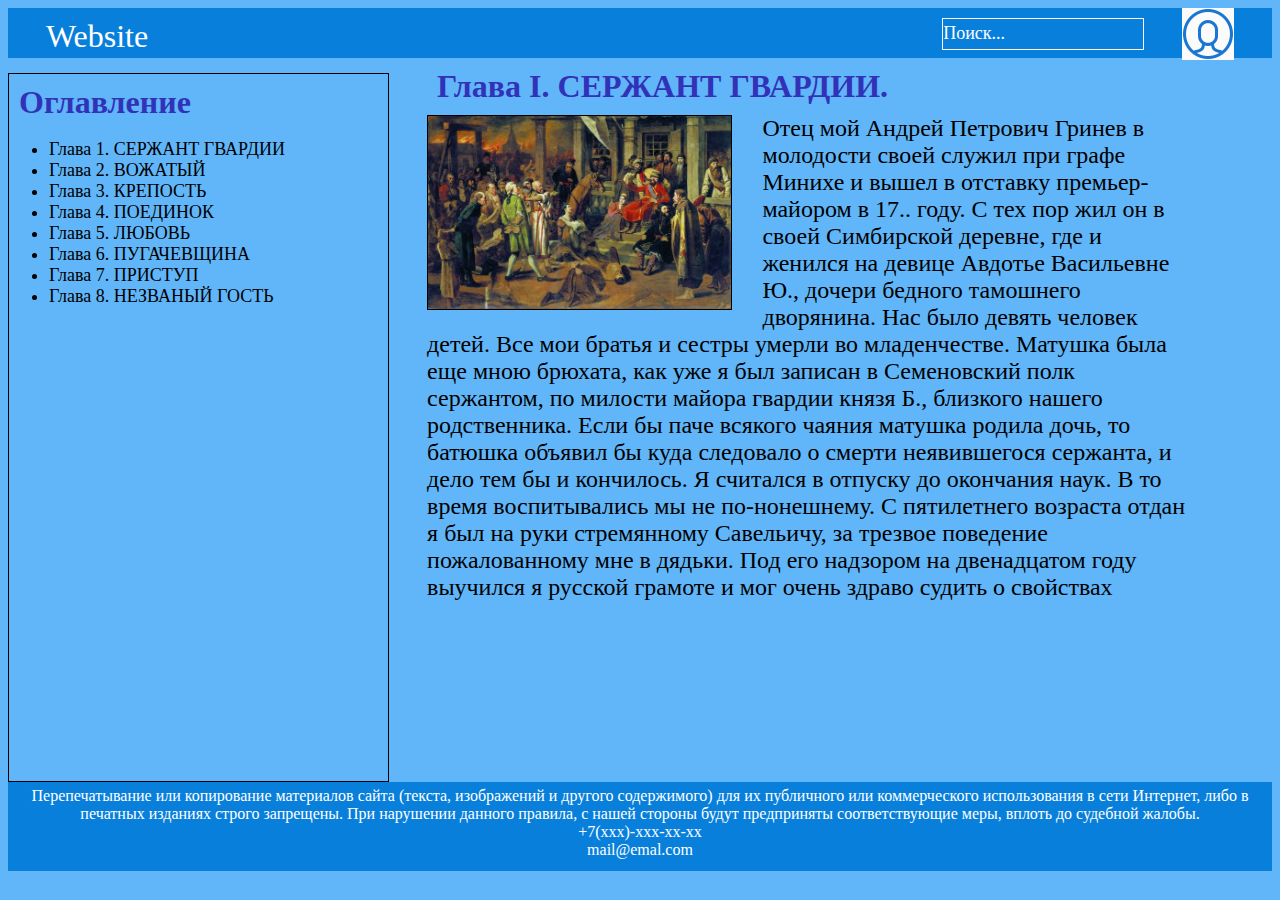
<file: index.html>
<html>
	<head>
	<link rel="stylesheet" type="text/css" href="stiles.css" />
		<title>
			Hello world
		</title>
	</head>
	
	<body style = "background-color: #60b6f9;">
		<div class = "header">
			<div class = "headertext">
				Website
			</div>
			
			<div class = "profileimage">
				<img src="profile.png" alt="profile.png" class = "picture"> 
			</div>
			
			<div class = "headerinfo">
				<p style = "margin-top: 4px;" >
					Поиск...
				</p>
			</div>
		</div>
		<div class = "linkblock">
			<p class = "t1">
				Оглавление
			</p>
			<ul class = "list">
				<li>Глава 1. СЕРЖАНТ ГВАРДИИ</li>
				<li>Глава 2. ВОЖАТЫЙ</li>
				<li>Глава 3. КРЕПОСТЬ</li>
				<li>Глава 4. ПОЕДИНОК</li>
				<li>Глава 5. ЛЮБОВЬ</li>
				<li>Глава 6. ПУГАЧЕВЩИНА</li>
				<li>Глава 7. ПРИСТУП</li>
				<li>Глава 8. НЕЗВАНЫЙ ГОСТЬ</li>
			</ul>
		</div>
		<div class = "mainblock">
			<div class = "t1">
				Глава I. СЕРЖАНТ ГВАРДИИ.
			</div>
			<div class = "right">
				<img src="img.jpg" alt="img.jpg" class = "left"> 
				Отец мой Андрей Петрович Гринев в молодости своей служил при графе Минихе и вышел в отставку премьер-майором в 17.. году. 
				С тех пор жил он в своей Симбирской деревне, где и женился на девице Авдотье Васильевне Ю., дочери бедного тамошнего дворянина. 
				Нас было девять человек детей. Все мои братья и сестры умерли во младенчестве. 
				Матушка была еще мною брюхата, как уже я был записан в Семеновский полк сержантом, по милости майора гвардии князя Б., близкого нашего родственника. 
				Если бы паче всякого чаяния матушка родила дочь, то батюшка объявил бы куда следовало о смерти неявившегося сержанта, и дело тем бы и кончилось. 
				Я считался в отпуску до окончания наук. В то время воспитывались мы не по-нонешнему. С пятилетнего возраста отдан я был на руки стремянному Савельичу, за трезвое поведение пожалованному мне в дядьки. 
				Под его надзором на двенадцатом году выучился я русской грамоте и мог очень здраво судить о свойствах
			</div>
		</div>
		
		<div class = "bottomblock">
			<p style = "margin-bottom: 0px; margin-top: 5px;">
			Перепечатывание или копирование материалов сайта (текста, изображений и другого содержимого) для их публичного или коммерческого использования в сети Интернет, либо в печатных изданиях строго запрещены. При нарушении данного правила, с нашей стороны будут предприняты соответствующие меры, вплоть до судебной жалобы.
			</p>
			<p style = "margin: 0px;">
				+7(xxx)-xxx-xx-xx
			</p>
			<p style = "margin-top: 0px; margin-bottom: 0px;">
				mail@emal.com
			</p>
		</div>
	</body>
</html>
</file>
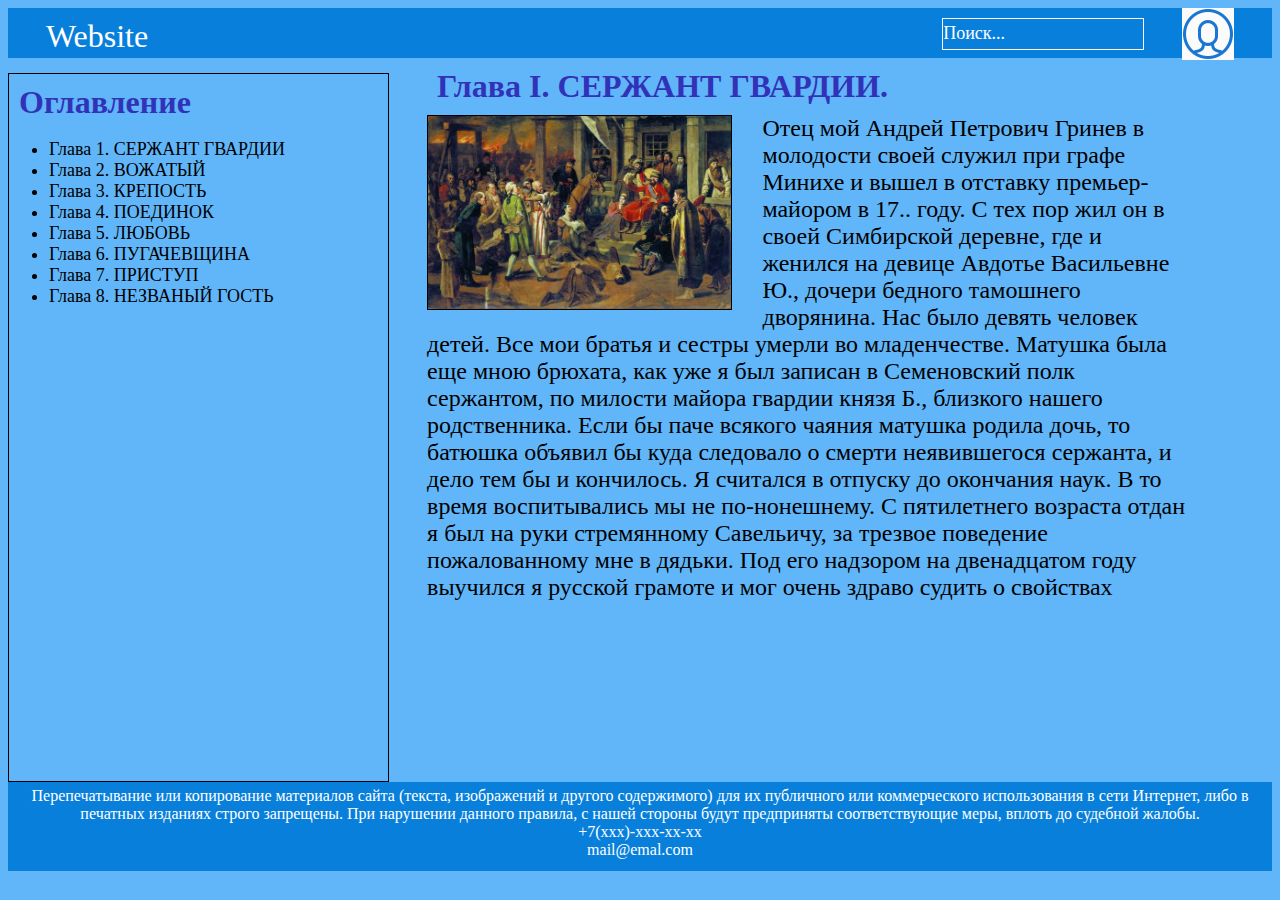
<file: page.html>
<html>
	<head>
	<link rel="stylesheet" type="text/css" href="stiles.css" />
		<title>
			Hello world
		</title>
	</head>
	
	<body style = "background-color: #60b6f9;">
		<div class = "header">
			<div class = "headertext">
				Website
			</div>
			
			<div class = "profileimage">
				<img src="profile.png" alt="profile.png" class = "picture"> 
			</div>
			
			<div class = "headerinfo">
				<p style = "margin-top: 4px;" >
					Поиск...
				</p>
			</div>
		</div>
		<div class = "linkblock">
			<p class = "t1">
				Оглавление
			</p>
			<ul class = "list">
				<li>Глава 1. СЕРЖАНТ ГВАРДИИ</li>
				<li>Глава 2. ВОЖАТЫЙ</li>
				<li>Глава 3. КРЕПОСТЬ</li>
				<li>Глава 4. ПОЕДИНОК</li>
				<li>Глава 5. ЛЮБОВЬ</li>
				<li>Глава 6. ПУГАЧЕВЩИНА</li>
				<li>Глава 7. ПРИСТУП</li>
				<li>Глава 8. НЕЗВАНЫЙ ГОСТЬ</li>
			</ul>
		</div>
		<div class = "mainblock">
			<div class = "t1">
				Глава I. СЕРЖАНТ ГВАРДИИ.
			</div>
			<div class = "right">
				<img src="img.jpg" alt="img.jpg" class = "left"> 
				Отец мой Андрей Петрович Гринев в молодости своей служил при графе Минихе и вышел в отставку премьер-майором в 17.. году. 
				С тех пор жил он в своей Симбирской деревне, где и женился на девице Авдотье Васильевне Ю., дочери бедного тамошнего дворянина. 
				Нас было девять человек детей. Все мои братья и сестры умерли во младенчестве. 
				Матушка была еще мною брюхата, как уже я был записан в Семеновский полк сержантом, по милости майора гвардии князя Б., близкого нашего родственника. 
				Если бы паче всякого чаяния матушка родила дочь, то батюшка объявил бы куда следовало о смерти неявившегося сержанта, и дело тем бы и кончилось. 
				Я считался в отпуску до окончания наук. В то время воспитывались мы не по-нонешнему. С пятилетнего возраста отдан я был на руки стремянному Савельичу, за трезвое поведение пожалованному мне в дядьки. 
				Под его надзором на двенадцатом году выучился я русской грамоте и мог очень здраво судить о свойствах
			</div>
		</div>
		
		<div class = "bottomblock">
			<p style = "margin-bottom: 0px; margin-top: 5px;">
			Перепечатывание или копирование материалов сайта (текста, изображений и другого содержимого) для их публичного или коммерческого использования в сети Интернет, либо в печатных изданиях строго запрещены. При нарушении данного правила, с нашей стороны будут предприняты соответствующие меры, вплоть до судебной жалобы.
			</p>
			<p style = "margin: 0px;">
				+7(xxx)-xxx-xx-xx
			</p>
			<p style = "margin-top: 0px; margin-bottom: 0px;">
				mail@emal.com
			</p>
		</div>
	</body>
</html>
</file>
<file: stiles.css>
.t1
{
	font-size:32px;
	font-weight: bold;
	color: #3232b9;
	margin: 10px;
}

.picture
{
	width:100%;
	height:auto;
}

.header
{
	background-color: #097fdc;
	height:50px;
	width:100%;
}

.headertext
{
	float: left;
	color: white;
	font-size: 32px;
	margin-left: 3%;
	margin-top: 10px;
}

.headerinfo
{
	float: right;
	color: white;
	font-size: 18px;
	margin-right:3%;
	border: solid 1px white;
	width: 200px;
	height: 30px;
	margin-top: 10px;
}

.profileimage
{
	float: right;
	height: 100%;
	width: auto;
	margin-right: 3%;
}

.linkblock
{
	float: left;
	width: 30%;
	border: solid 1px black;
	margin-top: 15px;
	margin-right: 3%; 
	height: 80%;
}

.mainblock
{
	float: left;
	width: 60%;
}

.list
{
	font-size: 18px;
}

.left 
{ 
    float: left;
    width: 40%; 
	height:auto;
	border: solid 1px black;
	margin-right:30px;
}

.right 
{ 
    width: 100%;
    float: left; 
	font-size:24px;
}

.bottomblock
{
	width: 100%;
	background-color: #097fdc;
	color: white; 
	height: 10%;
	float: left;
	vertical-align: bottom;
	text-align: center;
}

@media screen and (max-width:920px) 
{
	.t1
	{
		font-size: 24px;
	}
	.list
	{
		font-size: 14px;
	}
	.left, .right
	{
		width:100%;
	}
	.left
	{
		margin-right:0px;
		margin-bottom:20px;
	}
	.headerinfo
	{
		display: none;
	}
}
</file>
